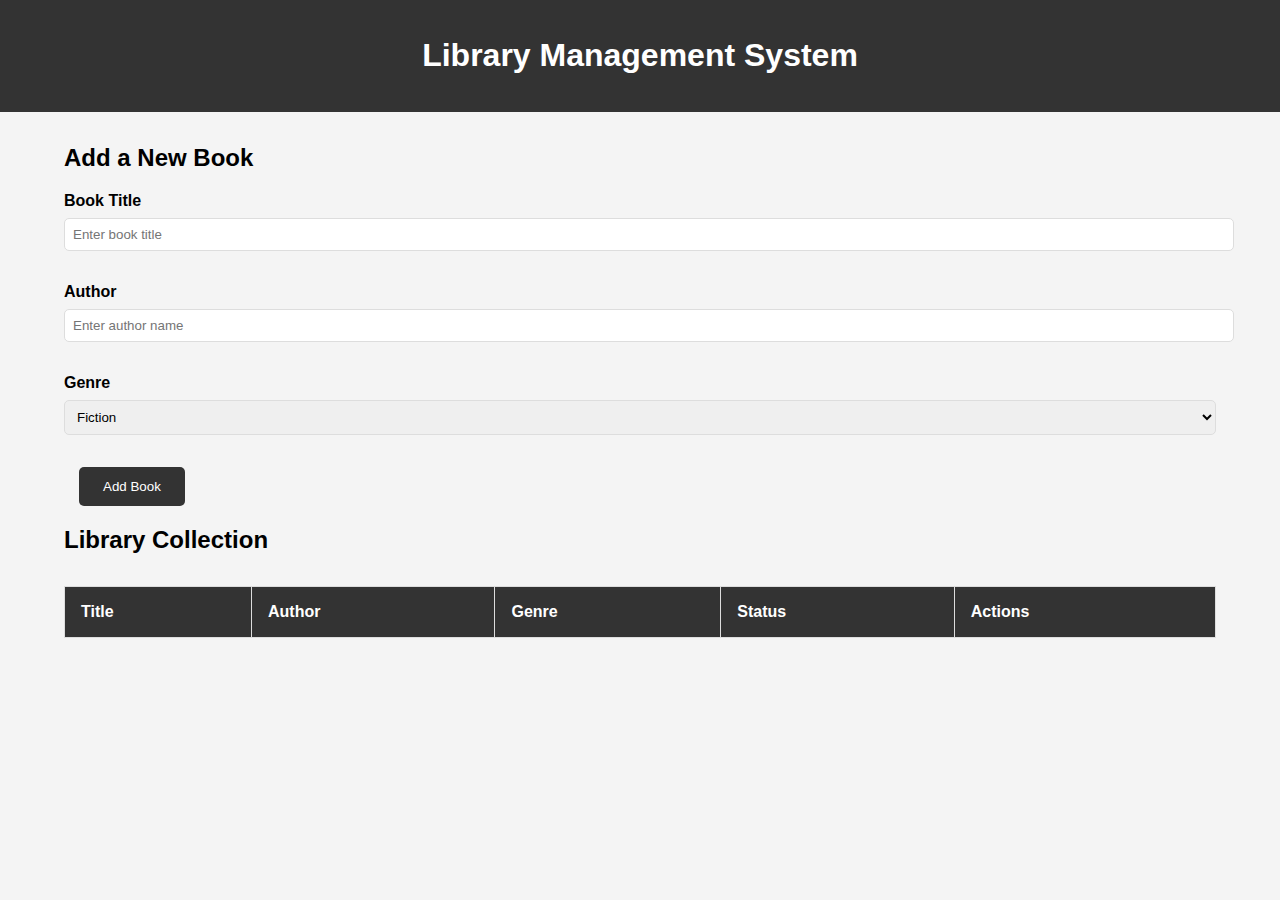
<file: index.html>
<!DOCTYPE html>
<html lang="en">
<head>
  <meta charset="UTF-8">
  <meta name="viewport" content="width=device-width, initial-scale=1.0">
  <title>Library Management System</title>
  <link rel="stylesheet" href="styles/main.css">
  <style >
    button{
      margin-left: 15px;
    }
    
  </style>
</head>
<body>
  <header>
    <h1>Library Management System</h1>
  </header>
 
  <div class="container">
    <!-- Form to Add Books -->
    <h2>Add a New Book</h2>
    <div class="form-group">
      <label for="title">Book Title</label>
      <input type="text" id="title" placeholder="Enter book title">
    </div>
    <div class="form-group">
      <label for="author">Author</label>
      <input type="text" id="author" placeholder="Enter author name">
    </div>
    <div class="form-group">
      <label for="genre">Genre</label>
      <select id="genre">
        <option value="Fiction">Fiction</option>
        <option value="Non-Fiction">Non-Fiction</option>
        <option value="Science">Science</option>
        <option value="History">History</option>
        <option value="Other">Other</option>
      </select>
    </div>
    <button id="addBookBtn" onclick="addbooks()">Add Book</button>

    <!-- Book List Table -->
    <h2>Library Collection</h2>
    <table>
      <thead>
        <tr>
          <th>Title</th>
          <th>Author</th>
          <th>Genre</th>
          <th>Status</th>
          <th>Actions</th>
        </tr>
      </thead>
      <tbody id="bookList">
          
        <!-- Rows will be dynamically added here -->
      </tbody>
    </table>
  </div>

  <script src="scripts/script.js"></script>
</body>
</html>
</file>
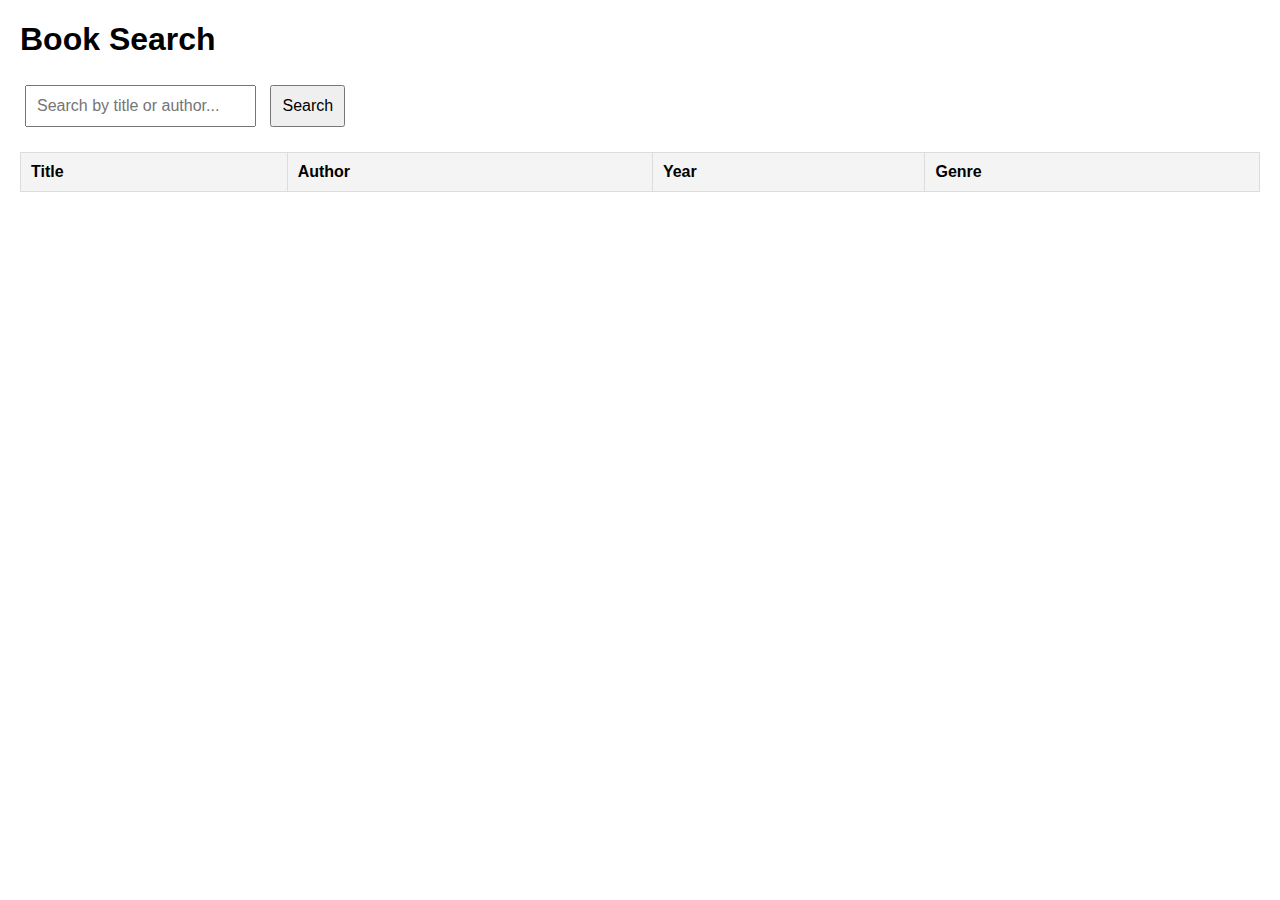
<file: main.html>
<!DOCTYPE html>
<html lang="en">
<head>
  <meta charset="UTF-8">
  <meta name="viewport" content="width=device-width, initial-scale=1.0">
  <title>Book Search</title>
  <style>
    body {
      font-family: Arial, sans-serif;
      margin: 20px;
    }
    input, button {
      padding: 10px;
      margin: 5px;
      font-size: 16px;
    }
    table {
      width: 100%;
      border-collapse: collapse;
      margin-top: 20px;
    }
    th, td {
      border: 1px solid #ddd;
      padding: 10px;
      text-align: left;
    }
    th {
      background-color: #f4f4f4;
    }
    .no-results {
      text-align: center;
      color: gray;
      font-style: italic;
    }
  </style>
</head>
<body>
  <h1>Book Search</h1>

  <!-- Search Bar -->
  <input id="searchInput" type="text" placeholder="Search by title or author..." />
  <button onclick="searchBooks()">Search</button>

  <!-- Search Results Table -->
  <table id="resultsTable">
    <thead>
      <tr>
        <th>Title</th>
        <th>Author</th>
        <th>Year</th>
        <th>Genre</th>
      </tr>
    </thead>
    <tbody id="resultsBody">
      <!-- Results will appear here -->
    </tbody>
  </table>
  <script src="scripts/script.js"></script>
</body>
</html>
</file>
<file: styles/main.css>
body {
    font-family: Arial, sans-serif;
    margin: 0;
    padding: 0;
    background-color: #f4f4f4;
  }
  header {
    background-color: #333;
    color: white;
    text-align: center;
    padding: 1rem 0;
  }
  .container {
    width: 90%;
    max-width: 1200px;
    margin: 2rem auto;
  }
  .form-group {
    margin-bottom: 1rem;
  }
  .form-group label {
    display: block;
    margin-bottom: 0.5rem;
    font-weight: bold;
  }
  .form-group input, .form-group select {
    width: 100%;
    padding: 0.5rem;
    margin-bottom: 1rem;
    border: 1px solid #ddd;
    border-radius: 5px;
  }
  button {
    padding: 0.75rem 1.5rem;
    background-color: #333;
    color: white;
    border: none;
    border-radius: 5px;
    cursor: pointer;
  }
  button:hover {
    background-color: #555;
  }
  table {
    width: 100%;
    border-collapse: collapse;
    margin-top: 2rem;
  }
  table th, table td {
    padding: 1rem;
    text-align: left;
    border: 1px solid #ddd;
  }
  table th {
    background-color: #333;
    color: white;
  }
  .actions button {
    margin-right: 0.5rem;
  }
</file>
